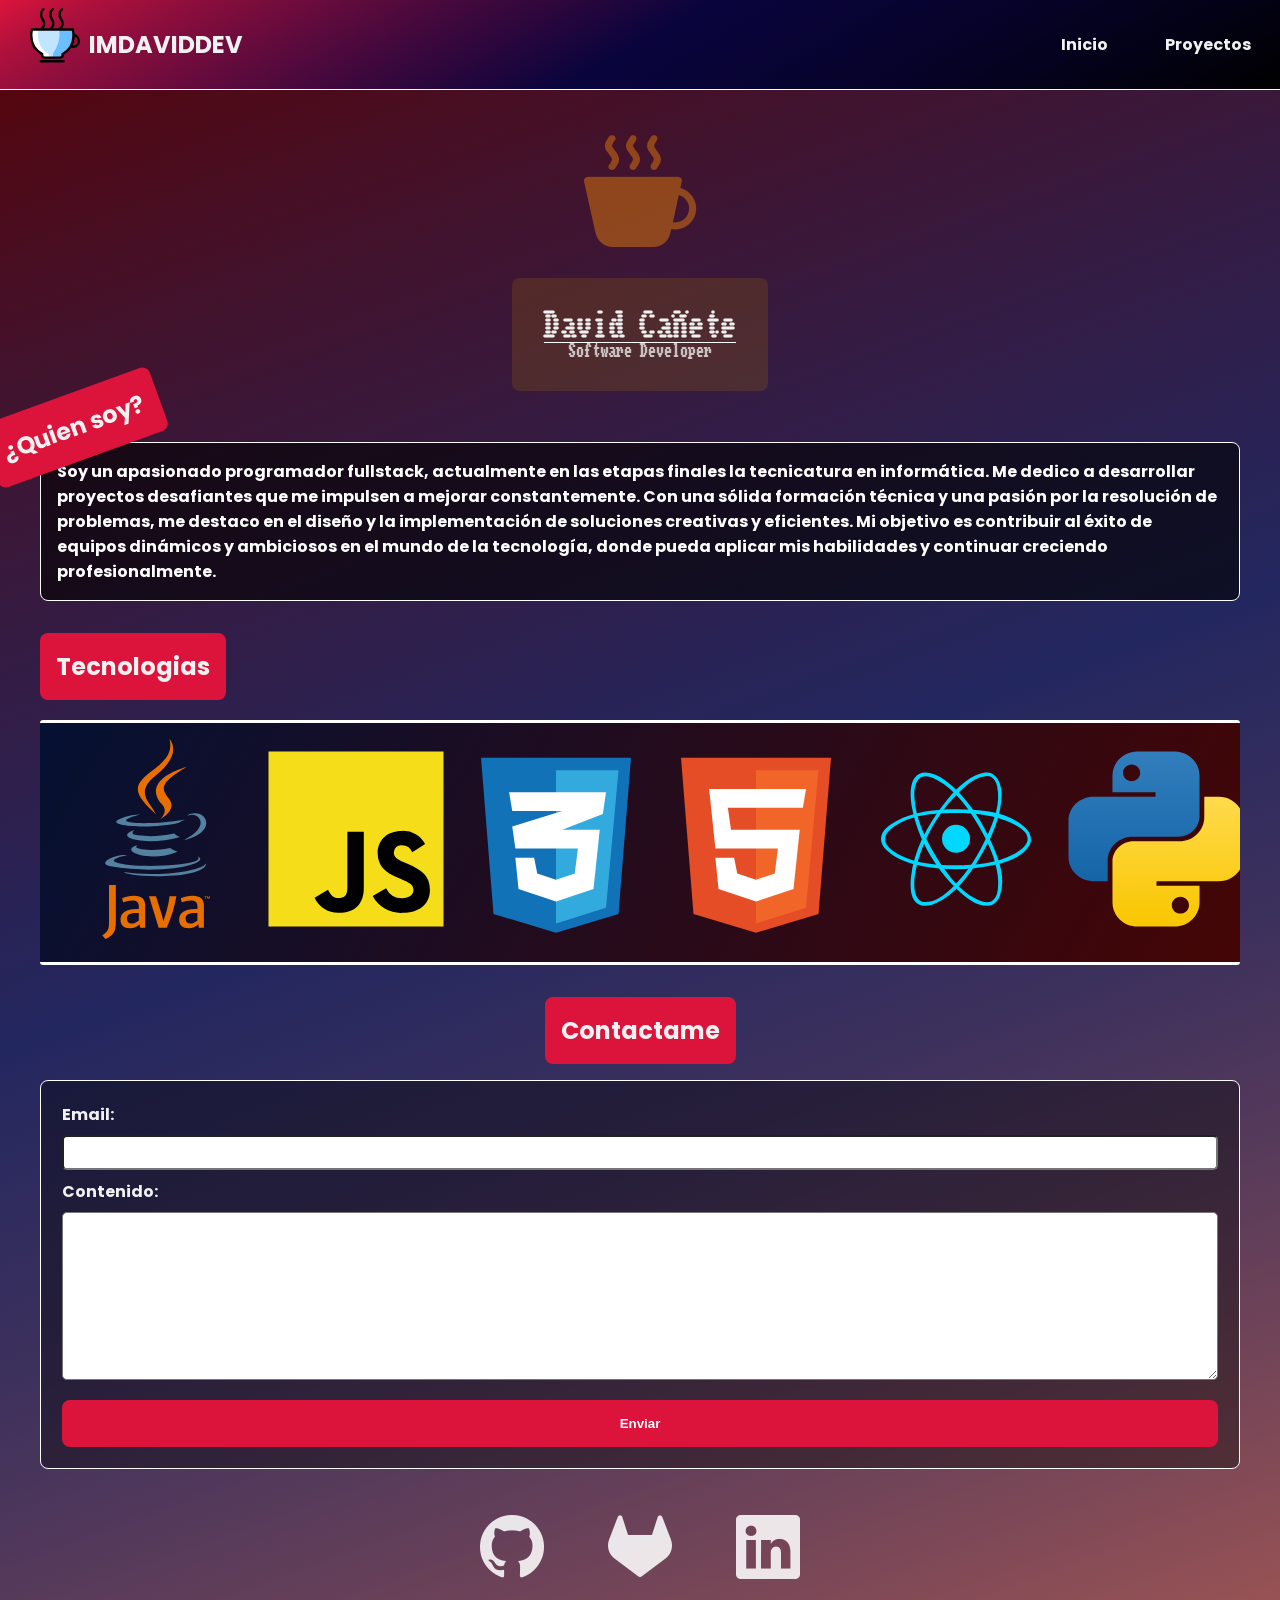
<file: index.html>
<!DOCTYPE html>
<html lang="en">
<head>
    <meta charset="UTF-8">
    <meta name="viewport" content="width=device-width, initial-scale=1.0">
    <link rel="shortcut icon" href="assets/favicon-coffee.svg" type="image/x-icon">
    <title>imdaviddev</title>
    <link rel="stylesheet" href="styles.css">
    <link rel="stylesheet" href="https://cdn.jsdelivr.net/npm/bootstrap-icons@1.11.1/font/bootstrap-icons.css" integrity="sha384-4LISF5TTJX/fLmGSxO53rV4miRxdg84mZsxmO8Rx5jGtp/LbrixFETvWa5a6sESd" crossorigin="anonymous">
</head>
<body>

    <header class="header">
        <nav class="navbar">
            <div class="logo">
                <img src="assets/favicon-coffee.svg" alt="logo">
                <h1>IMDAVIDDEV</h1>
            </div>
            <ul class="navbar-menu toggle-menu">
                <li>Inicio</li>
                <li>Proyectos</li>
            </ul>
            <div class="toggle-btn">
                <span></span>
                <span></span>
                <span></span>
            </div>
        </nav>
    </header>

    <main class="main">
        <div class="hero">
            <h1>
                <span class="name">David Cañete</span>
                <span class="job">Software Developer</span>
            </h1>
            <div class="portada">
                <i class="bi bi-cup-hot-fill"></i>
            </div>
        </div>

        <section class="about-me">
            <h2>
               ¿Quien soy? 
            </h2>
            <div class="content">
                Soy un apasionado programador fullstack, actualmente en las etapas 
                finales la tecnicatura en informática. Me dedico a desarrollar proyectos desafiantes que me impulsen a mejorar constantemente. Con una sólida formación técnica y una pasión por la resolución de problemas, me destaco en el diseño y la implementación de soluciones creativas y eficientes. Mi objetivo es contribuir al éxito de equipos dinámicos y ambiciosos en el mundo de la tecnología, donde pueda aplicar mis habilidades y continuar creciendo profesionalmente.            </div>
        </section>
        <section class="stack">
            <h2>Tecnologias</h2>
            <div class="carrusel">
                <div class="carrusel-fluido">
                    <div class="item">
                        <img src="assets/java.svg" alt="java">
                    </div>
                    <div class="item">
                        <img src="assets/javascript.svg" alt="java">
                    </div>
                    <div class="item">
                        <img src="assets/css.svg" alt="java">
                    </div>
                    <div class="item">
                        <img src="assets/html.svg" alt="java">
                    </div>
                    <div class="item">
                        <img src="assets/react.svg" alt="java">
                    </div>
                    <div class="item">
                        <img src="assets/python.svg" alt="java">
                    </div>
                    <div class="item">
                        <img src="assets/java.svg" alt="java">
                    </div>
                    <div class="item">
                        <img src="assets/javascript.svg" alt="java">
                    </div>
                    <div class="item">
                        <img src="assets/css.svg" alt="java">
                    </div>
                    <div class="item">
                        <img src="assets/html.svg" alt="java">
                    </div>
                    <div class="item">
                        <img src="assets/react.svg" alt="java">
                    </div>
                    <div class="item">
                        <img src="assets/python.svg" alt="java">
                    </div>
                </div>
            </div>
        </section>
        <section class="contactame">
            <h2>Contactame</h2>
            <div class="formulario">
                <!-- ENVIO DE MAIL ?????-->
                <form action="mailto:imdaviidev@gmail.com" method="post" enctype="text/plain">
                    <div class="input">
                        <label for="email">Email:</label>
                        <input type="email" name="email" id="email"/>
                    </div>
                    <div class="input">
                        <label for="content-email">Contenido:</label>
                        <textarea name="content-email" id="content-email" rows="10">
                        </textarea>
                    </div>
                    <div class="input">
                        <button id="enviar-mail-btn" type="submit" name="submit" value="Submit">Enviar</button>
                    </div>
                </form>
            </div>
            <ul class="redes">
                <li>
                    <i class="bi bi-github"></i>
    
                </li>
                <li>
                    <i class="bi bi-gitlab"></i>
    
                </li>
                <li>
                <i class="bi bi-linkedin"></i>
                    
                </li>
            </ul>
        </section>
    </main>


<script src="index.js" type="module"></script>

</body>
</html>
</file>
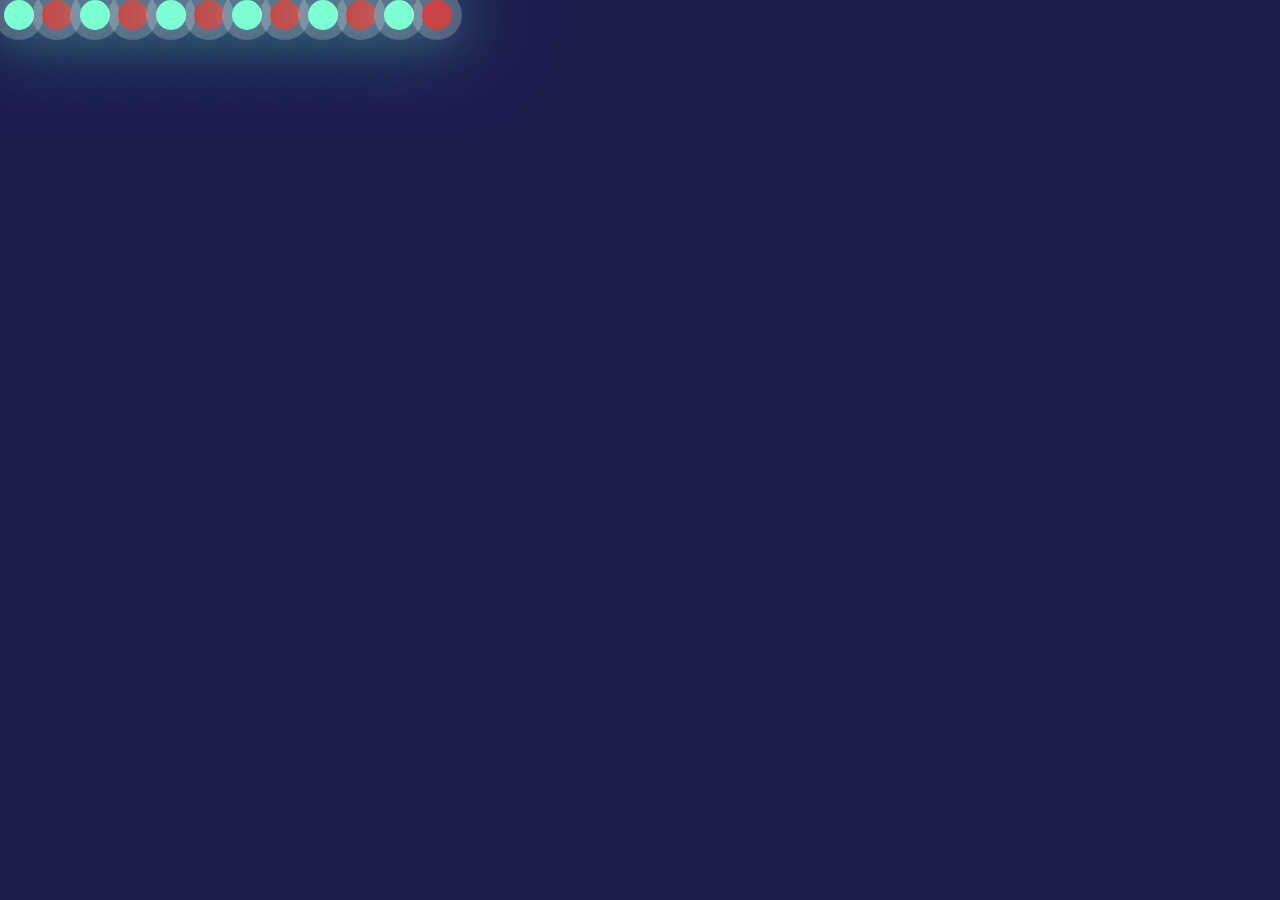
<file: codigo-copado/efecto-burbuja.html>
<!DOCTYPE html>
<html lang="en">
<head>
    <meta charset="UTF-8">
    <meta name="viewport" content="width=device-width, initial-scale=1.0">
    <title>Efecto Burbuja</title>

    <style>
        *{
            margin: 0;
            padding: 0;
            box-sizing: border-box;
        }

        ul {
            list-style: none;
        }

        body {
            display: flex;
            flex-direction: column;

            min-height: 100vh;

            overflow-x: hidden;

            background-color: rgb(29, 29, 78);
        }


        .burbujas_ {
            position: fixed;
            display: flex;
            z-index: 0;
        }
        .burbujas_ span {
            z-index: 0;
            position: relative;
            width: 30px;
            height: 30px;
            background-color: aquamarine;
            margin: 0 4px;
            border-radius: 50%;
            box-shadow: 0 0 0 10px rgba(255, 255, 255, 0.205), 
                        0 0 50px rgba(127, 255, 212, 0.603),
                        0 0 100px aquamarine;
            animation: animate 15s linear infinite;
            animation-duration: calc(125s / var(--i));
        }

        .burbujas_ span:nth-child(even) {
            background-color: #c94444;
            box-shadow: 0 0 0 10px rgb(73, 28, 28)6, 
            0 0 50px #b32e2e,
            0 0 100px #c94444;
        }

        @keyframes animate {
            0% {
                transform: translateY(100VH) scale(0);
            }
            100% {
                transform: translateY(-20vh) scale(1);
            }
        }
    </style>
</head>
<body>



    <ul class="burbujas_">
        <span style="--i:11;"></span>
        <span style="--i:12;"></span>
        <span style="--i:15;"></span>
        <span style="--i:11;"></span>
        <span style="--i:15;"></span>
        <span style="--i:27;"></span>
        <span style="--i:30;"></span>
        <span style="--i:6;"></span>
        <span style="--i:10;"></span>
        <span style="--i:20;"></span>
        <span style="--i:16;"></span>
        <span style="--i:25;"></span>
      </ul>
</body>
</html>
</file>
<file: styles.css>
@import url('https://fonts.googleapis.com/css2?family=Poppins:wght@500&family=Sixtyfour&family=Workbench&display=swap');

*{
    margin: 0;
    padding: 0;
    box-sizing: border-box;
}

body {
    min-height: 100vh;
    background-repeat: no-repeat;
    color: #f1f1f1;

    font-weight: bold;

    display: flex;
    flex-direction: column;

    cursor: default;

    background: linear-gradient(160deg,rgb(93, 0, 0), 20%, rgb(35, 39, 95), 80%, rgba(118, 18, 18, 0.72));

    font-family: 'Poppins', sans-serif;
}

ul, ol {
    list-style: none;
}

.hidden {
    display: none;
}

/** Header **/
.header {
    height: 10vh;
    display: flex;
    align-items: center;
    background: linear-gradient(150deg ,crimson, 20%, rgb(9, 4, 60), 80%, black) ;
    border-bottom: solid 1px white;
}

.navbar {
    width: 100vw;
    display: flex;
    justify-content: space-between;
    align-items: center;
    
    height: 100%;
}

.navbar .logo {
    display: flex;
    align-items: center;
    justify-content: center;
    height: 100%;


    padding: 1rem 1.5rem;
}

.navbar .logo h1 {
    height: 100%;
    display: flex;
    align-items: center;
    justify-content: center;
}

.navbar .logo img {
    width: 60px;
    margin-bottom: 20px;
    margin-right: 5px;
}

.navbar .navbar-menu {
    display: flex;
    align-items: center;   
    height: 100%;
}

.navbar .navbar-menu li {
    display: flex;
    align-items: center;
    padding: 0 1.8rem;
    height: 100%;

    cursor: pointer;
}

.navbar .navbar-menu li:hover {
    background-color: rgba(220, 20, 60, 0.594);
    color: rgb(255, 255, 255);
}

.toggle-btn {
    position: absolute;
    right: 0;
    z-index: 11;
    display: flex;
    flex-direction: column;
    margin-right: 20px;

    cursor: pointer;

    display: none;
}
.toggle-btn span{
    display: block;
    width: 60px;
    height: 4px;
    border-radius: 1rem;
    background-color: white;
    margin: 5px;

}

.toggle-btn:hover span {
    background-color: gray;
}

.toggle-btn.open {
    position: fixed;
    z-index: 11;
    top: 0;
    right: 0;
    margin: 3rem 2rem;
}
.toggle-btn.open span:nth-child(1),
.toggle-btn.open span:nth-child(2){
    background-color: red;
    position: absolute;
    transform: rotate(45deg);
    width: 30px;
}

.toggle-btn.open span:nth-child(3){
    transform: rotate(-45deg);
    width: 30px;
    background-color: red;
}


/** Main **/ 
.main {
    padding: 0 2rem;
}

.hero {
    height: 20rem;
    display: flex;
    flex-direction: column-reverse;
    align-items: center;
    justify-content: center;
}

.hero h1 {
    display: flex;
    flex-direction: column;
    align-items: center;

    background-color: rgba(141, 96, 11, 0.267);
    padding: 2rem;
    border-radius: 0.5rem;

    font-family: 'Workbench', sans-serif;
}

.hero h1 span {
    display: block;
}

.hero h1 .name {
    border-bottom: solid 1px white;
}

.hero h1 .job {
    font-size: 1rem;
}

.portada i {
    color: rgba(231, 127, 9, 0.476);
    font-size: 7rem;

    animation: infinite cafecito ease-in;
}

.portada i:hover {
    cursor: pointer;
}

@keyframes cafecito {
    0%{
        transform: rotate(90deg);
    }
    100%{
        transform: rotate(0deg);
    }
}

/** ABout me **/
.about-me {
    display: flex;
    flex-direction: column;
    align-items: center;
    justify-content: center;
    
    position: relative;

    max-width: 1200px;

    margin: 0 auto;
    margin-top: 2rem;
}

.about-me h2 {
    position: absolute;
    display: flex;
    left: -3.5rem;
    top: -5rem;
    margin-top: 2rem;
    background-color: crimson;
    padding: 1rem;
    border-radius: 0.5rem;
    transform: rotate(-20deg);
}

.about-me .content {
    display: flex;
    flex-direction: column;
    align-items: center;
    justify-content: center;
    background-color: rgba(0, 0, 0, 0.596);
    color: rgb(255, 255, 255);
    padding: 1rem;
    border-radius: 0.5rem;
    border: solid white 1px;
}

/** Contactame **/
.contactame {
    display: flex;
    flex-direction: column;
    justify-content: center;
    align-items: center;

    position: relative;

    max-width: 1200px;

    margin: 0 auto;
    margin-top: 15px;
}

.contactame h2 {
    background-color: crimson;
    padding: 1rem;
    border-radius: 0.5rem;
}

.formulario {
    display: flex;
    flex-direction: column;
    align-items: center;
    justify-content: center;
    padding: 1rem;
    width: 100%;
    background-color: rgba(0, 0, 0, 0.375);
    border-radius: 0.5rem;
    margin-top: 1rem;
    border: solid 1px white;
}

.formulario form {
    width: 100%;
    max-width: 1200px;

}

.formulario .input {
    display: flex;
    flex-direction: column;
    justify-content: center;
    padding: 0.3rem;
    gap: 0.5rem;
}

.formulario .input input,
.formulario .input textarea{
    border-radius: 0.3rem;
}

.formulario .input input{
    height: 35px;
    padding: 0.5rem;
}

.formulario .input textarea{
    padding: 0.5rem;
}

.formulario .input input:focus,
.formulario .input textarea:focus {
    outline: none;
    box-shadow: 0px 0px 2px 2px cyan, 2px 2px 0px 0px cyan;
}

.formulario button {
    border: none;
    background-color: transparent;
    padding: 1rem;
    background-color: crimson;
    border-radius: 0.5rem;
    color: white;
    font-weight: bold;
    margin-top: 10px;
}

.formulario button:hover {
    cursor: pointer;
    background-color: rgb(149, 19, 45);
}

.redes {
    display: flex;
    flex-direction: row;
    justify-content: center;
    align-items: center;
    width: 100%;

    padding: 2rem;
}

.redes i {
    font-size: 4rem;
    color: rgba(255, 255, 255, 0.866);
    cursor: pointer;
    margin: 2rem;
}

/** Carrusel fluido **/
.stack {
    position: relative;
    max-width: 1200px;
    margin: 2rem auto;
}

.stack h2 {
    background-color: crimson;
    width: min-content;
    padding: 1rem;
    border-radius: 0.5rem;
}

.carrusel {
    width: 100%;
    height: auto;
    margin: auto;
    overflow: hidden;

    padding: 1rem;
    margin-top: 20px;

    border-top: solid white 3px;
    border-bottom: solid white 3px;
    background: linear-gradient(120deg, rgb(5, 17, 51), rgb(68, 5, 5));
    border-radius: 0.2rem;
}

.carrusel-fluido {
    display: flex;
    animation: scroll 15s linear infinite;
    -webkit-animation: scroll 15s linear infinite;
    width: calc(200px * 12);
}

.carrusel-fluido .item {
    width: 200px;
}

.carrusel .item img {
    width: 100%;
}

@keyframes scroll {
    0% {
        transform: translateX(0);
    }
    100% {
        transform: translateX(calc(6 * -200px));
    }
}


@media (max-width: 700px) {
    .toggle-btn {
        display: flex;
    }

    .navbar .navbar-menu {
        display: none;
    }

    .navbar .toggle-menu.open {
        position: fixed;
        top: 0;
        right: 0;
        z-index: 10;
        background-color: black;
        height: 100vh;
        width: 70vw;
        display: flex;
        flex-direction: column;
        justify-content: center;
        align-items: center;
        gap: 3rem;
    }
    
    .navbar .toggle-menu.open li {
        height: auto;
        padding: 2rem 3rem;
        border-radius: 0.2rem;
    }
    
}
</file>
